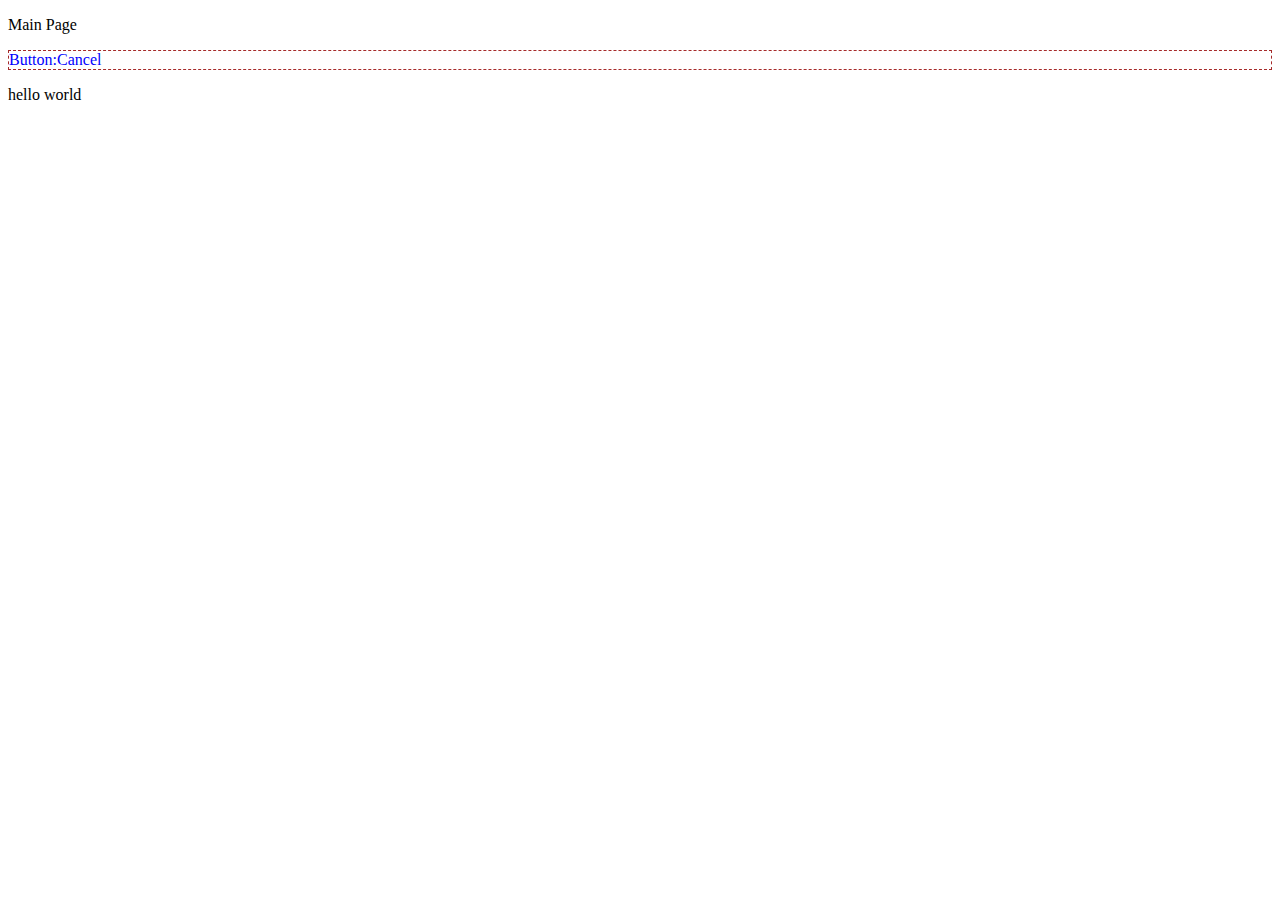
<file: main.html>
<!DOCTYPE html>
<html lang="en">
<head>
    <meta charset="UTF-8">
    <title>Test Web Components</title>
    <script type="module" src="ic-button.js"></script>
</head>
<body>
    <p>Main Page</p>
    <ic-button>Cancel</ic-button>
</body>
</html>
</file>
